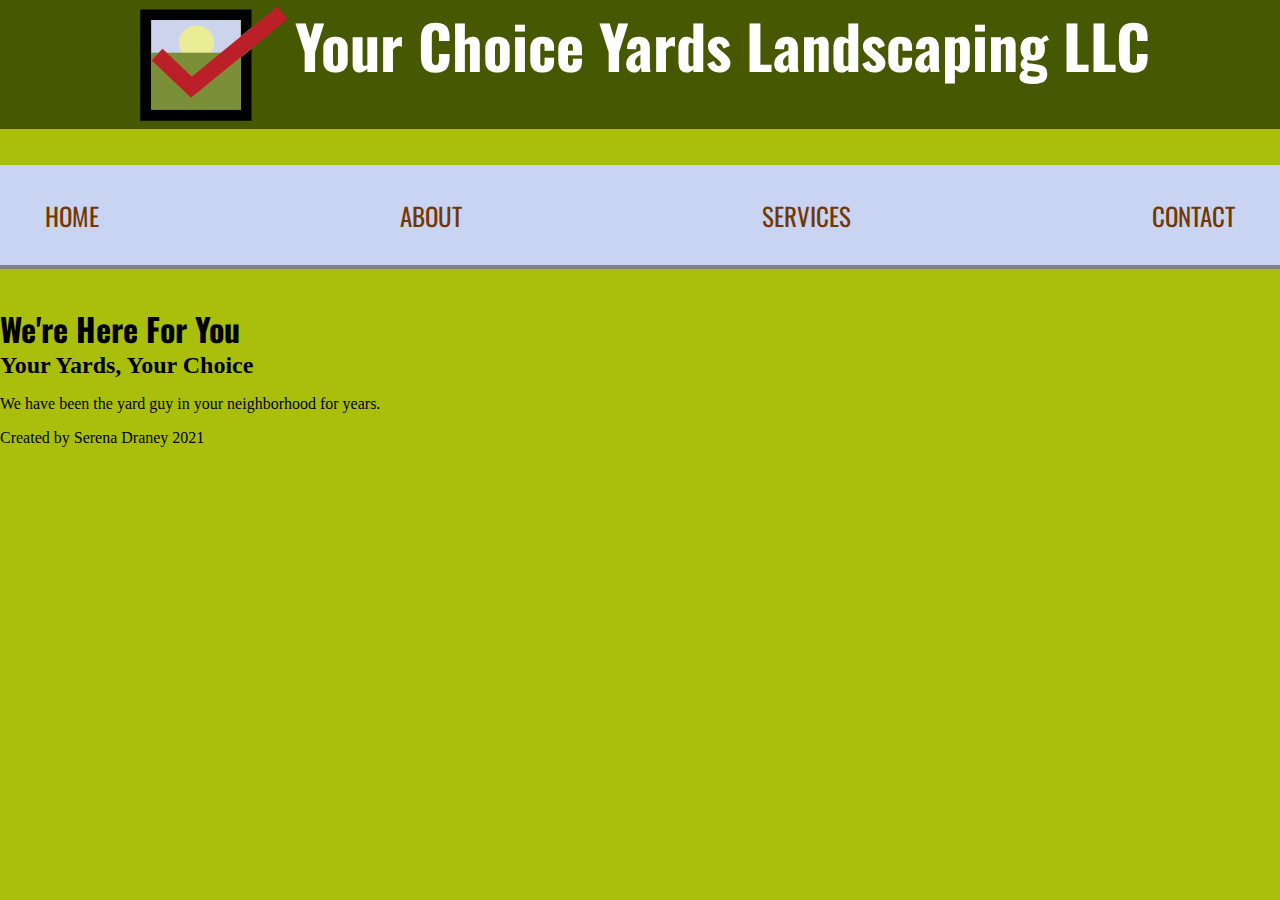
<file: about.html>
<!DOCTYPE html>
<html lang="en">
<head>
    <meta charset="UTF-8">
    <meta name="viewport" content="width=device-width, initial-scale=1.0">
    <link rel="preconnect" href="https://fonts.gstatic.com">
<link href="https://fonts.googleapis.com/css2?family=Oswald:wght@500&display=swap" rel="stylesheet">
<link rel="stylesheet" href="styles.css" />

    <title>Your Choice Home</title>
</head>
<header>
    <img class= "logo" src="logo_1-03-03.png">
    <h1 class="main-title">Your Choice Yards Landscaping LLC</h1>
</header>
<nav>
    <ul class="nav">
    <li> <a href="index.html">Home</a></li>
    <li class="active"> <a href="about.html">About</a></li>
    <li> <a href="services.html">Services</a></li>
    <li > <a href="contact.html">Contact</a></li>
    </ul>
</ul>
</nav>

<body>
    <h1>We're Here For You</h1>
    <h2>Your Yards, Your Choice</h2>
    
    <p>We have been the yard guy in your neighborhood for years. 
    </p>
</body>
<footer>Created by Serena Draney 2021</footer>
</html>
</file>
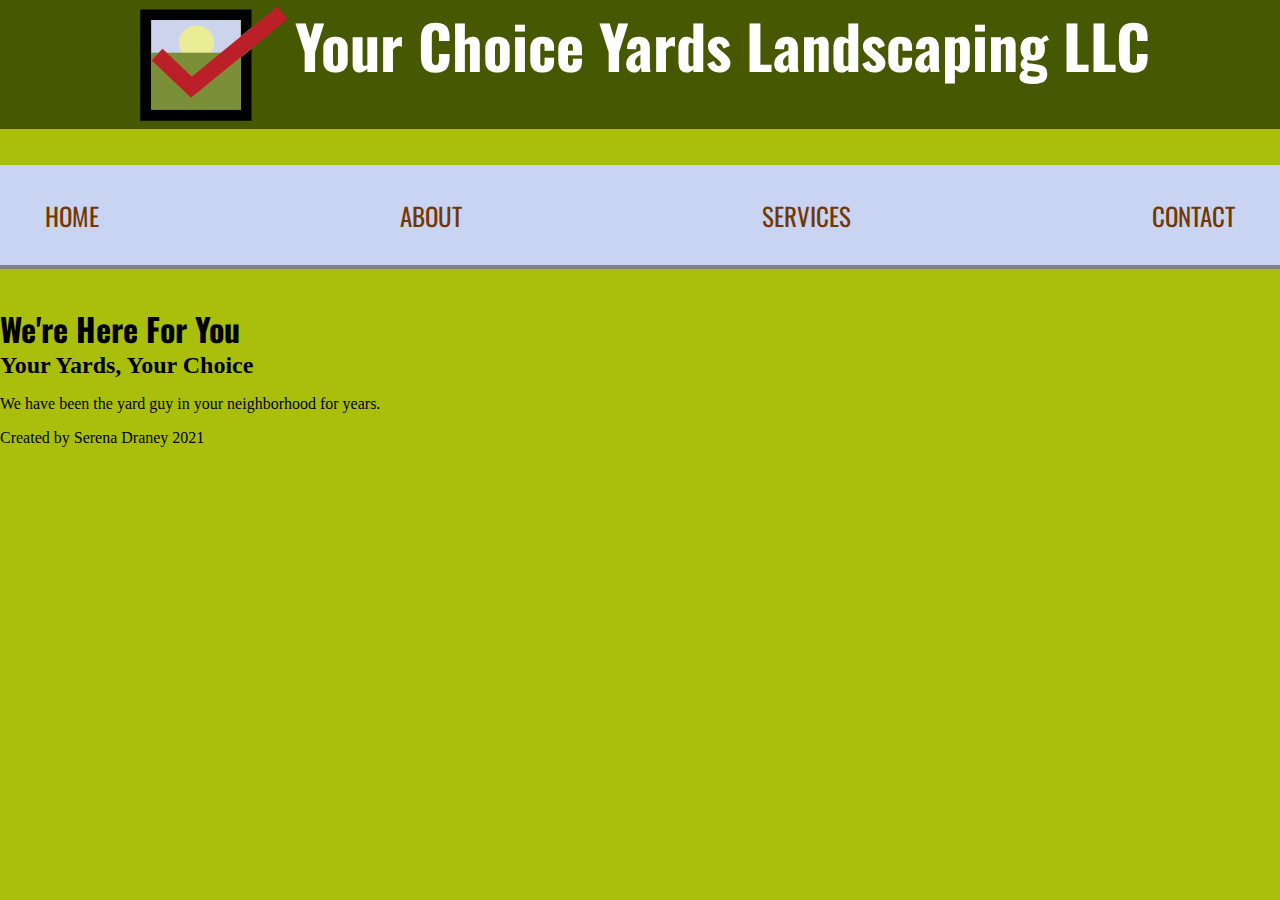
<file: contact.html>
<!DOCTYPE html>
<html lang="en">
<head>
    <meta charset="UTF-8">
    <meta name="viewport" content="width=device-width, initial-scale=1.0">
    <link rel="preconnect" href="https://fonts.gstatic.com">
<link href="https://fonts.googleapis.com/css2?family=Oswald:wght@500&display=swap" rel="stylesheet">
<link rel="stylesheet" href="styles.css" />

    <title>Your Choice Yards</title>
</head>
<header>
    <img class= "logo" src="logo_1-03-03.png">
    <h1 class="main-title">Your Choice Yards Landscaping LLC</h1>
</header>
<nav>
    <ul class="nav">
    <li> <a href="index.html">Home</a></li>
    <li> <a href="about.html">About</a></li>
    <li> <a href="services.html">Services</a></li>
    <li class="active"> <a href="contact.html">Contact</a></li>
    </ul>
</ul>
</nav>

<body>
    <h1>We're Here For You</h1>
    <h2>Your Yards, Your Choice</h2>
    
    <p>We have been the yard guy in your neighborhood for years. 
    </p>
</body>
<footer>Created by Serena Draney 2021</footer>
</html>
</file>
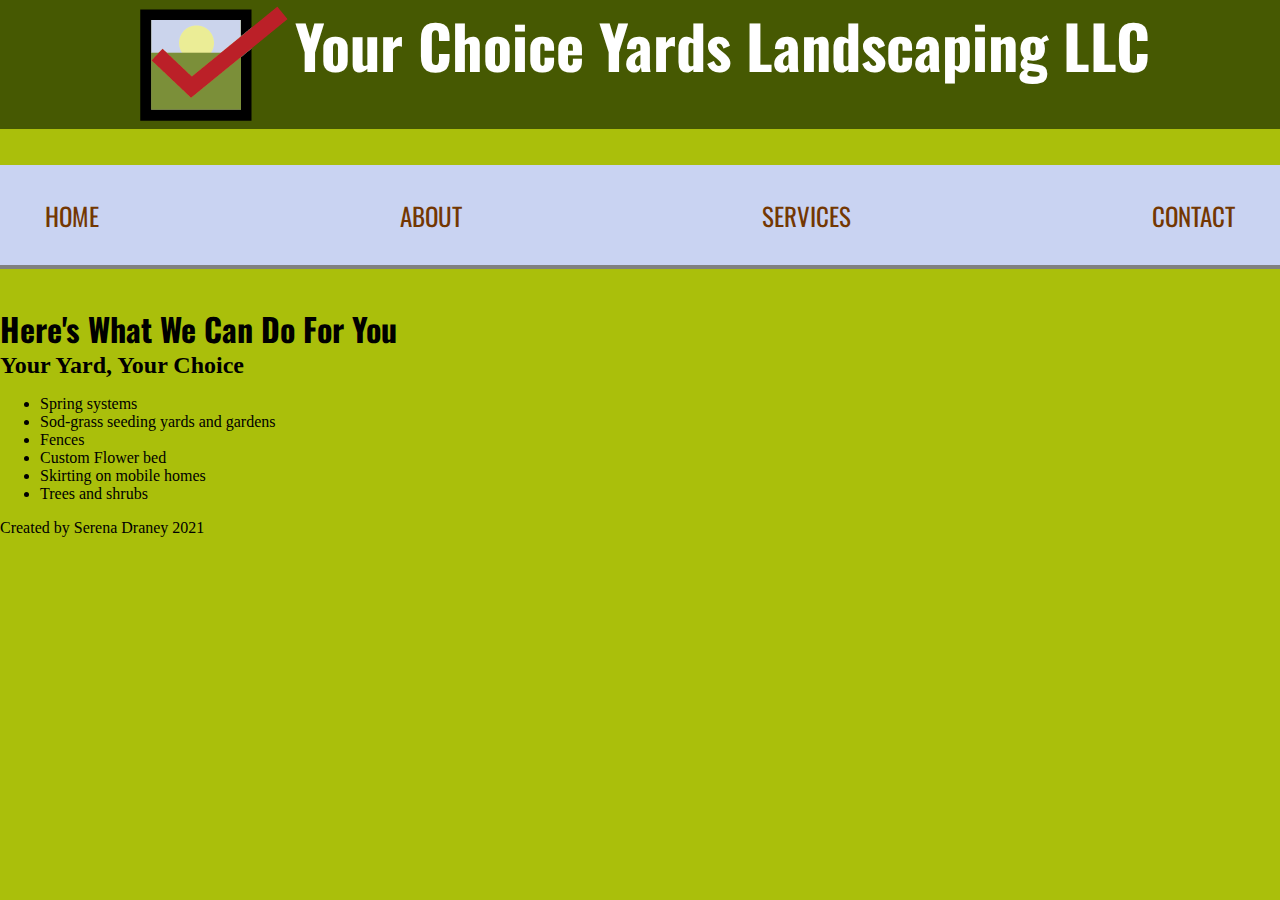
<file: services.html>
<!DOCTYPE html>
<html lang="en">
<head>
    <meta charset="UTF-8">
    <meta name="viewport" content="width=device-width, initial-scale=1.0">
    <link rel="preconnect" href="https://fonts.gstatic.com">
<link href="https://fonts.googleapis.com/css2?family=Oswald:wght@500&display=swap" rel="stylesheet">
<link rel="stylesheet" href="styles.css" />

    <title>Your Choice Yards</title>
</head>
<header>
    <img class= "logo" src="logo_1-03-03.png">
    <h1 class="main-title">Your Choice Yards Landscaping LLC</h1>
</header>
<nav>
    <ul class="nav">
    <li> <a href="index.html">Home</a></li>
    <li> <a href="about.html">About</a></li>
    <li class="active"> <a href="services.html">Services</a></li>
    <li > <a href="contact.html">Contact</a></li>
    </ul>
</ul>
</nav>
<body>
    <h1>Here's What We Can Do For You</h1>
    <h2>Your Yard, Your Choice</h2>
    <ul>
        <li>Spring systems</li>
        <li>Sod-grass seeding yards and gardens</li>
        <li>Fences</li>
        <li>Custom Flower bed</li>
        <li>Skirting on mobile homes</li>
        <li>Trees and shrubs</li>
    </ul>
    
</body>
<footer>Created by Serena Draney 2021</footer>
</html>
</file>
<file: styles.css>
body, h1, h2, h3, h4, h5, h6 {
    padding: 0;
    margin: 0;
}
body{
    background-color:#aabf0b;
}h1 {
    font-family: 'Oswald', sans-serif;  
}
.main-title {
    color: White;

}
.logo {
    width: 5%;
    min-width:fit-content;
}
header {
    display: flex;
    justify-content: center;
    font-size: 30px;
    background-color: #465902;
}
nav ul.nav  {
    display: flex;
  justify-content: space-between;
  align-items: center;
  font-variant-caps: all-small-caps;
  font-size: 36px;
  background-color: #c9d3f2;
  max-height: 60px;
  color: #733702;
  padding-left: 25px;
  padding-right: 25px;
  padding-bottom: 25px;
  padding-top: 15px;
  border-bottom: solid grey 4px;
  list-style-type: none;
  text-decoration: none;
}
nav ul.nav li a{
    display: block;
    padding: 10px 20px;
    text-decoration: none;
    font-family: 'Oswald', sans-serif;
    color: #733702;
}
nav ul.nav li a:hover {
    background-color:#465902;
    color: white;
}
</file>
